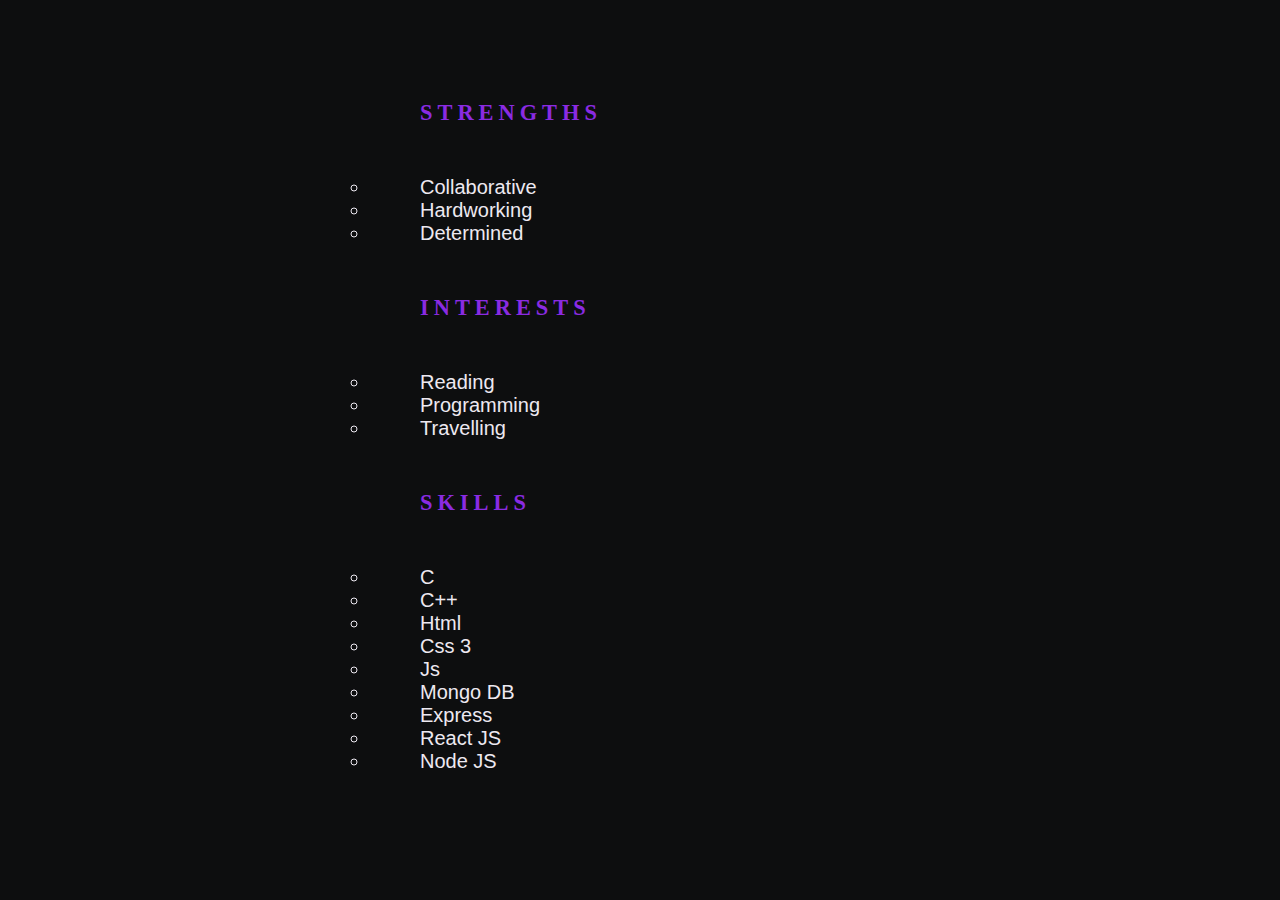
<file: about me.html>
<!DOCTYPE html>
<html lang="en">
<head>
    <meta charset="UTF-8">
    <meta http-equiv="X-UA-Compatible" content="IE=edge">
    <meta name="viewport" content="width=device-width, initial-scale=1.0">
    <title>Strengths & Interests</title>
    <link rel="stylesheet" href="style.css">
</head>
<body>
    <div class="hifi">
        <div class="five">
                <h3 class="hea1">STRENGTHS</h3>
            <ul type="circle">
                <li>Collaborative</li>
                <li>Hardworking</li>
                <li>Determined</li>
            </ul>
        </div>
        <div class="six">
                <h3 class="hea2">INTERESTS</h3>
            <ul type="circle">
                <li>Reading</li>
                <li>Programming</li>
                <li>Travelling</li>
            </ul>
        </div>
        <div class="seven">
            <h3 class="hea3">SKILLS</h3>
            <ul type="circle">
                <li>C</li>
                <li>C++</li>
                <li>Html</li>
                <li>Css 3</li>
                <li>Js</li>
                <li>Mongo DB</li>
                <li>Express</li>
                <li>React JS</li>
                <li>Node JS</li>
            </ul>
        </div>
    </div>   
</body>
</html>
</file>
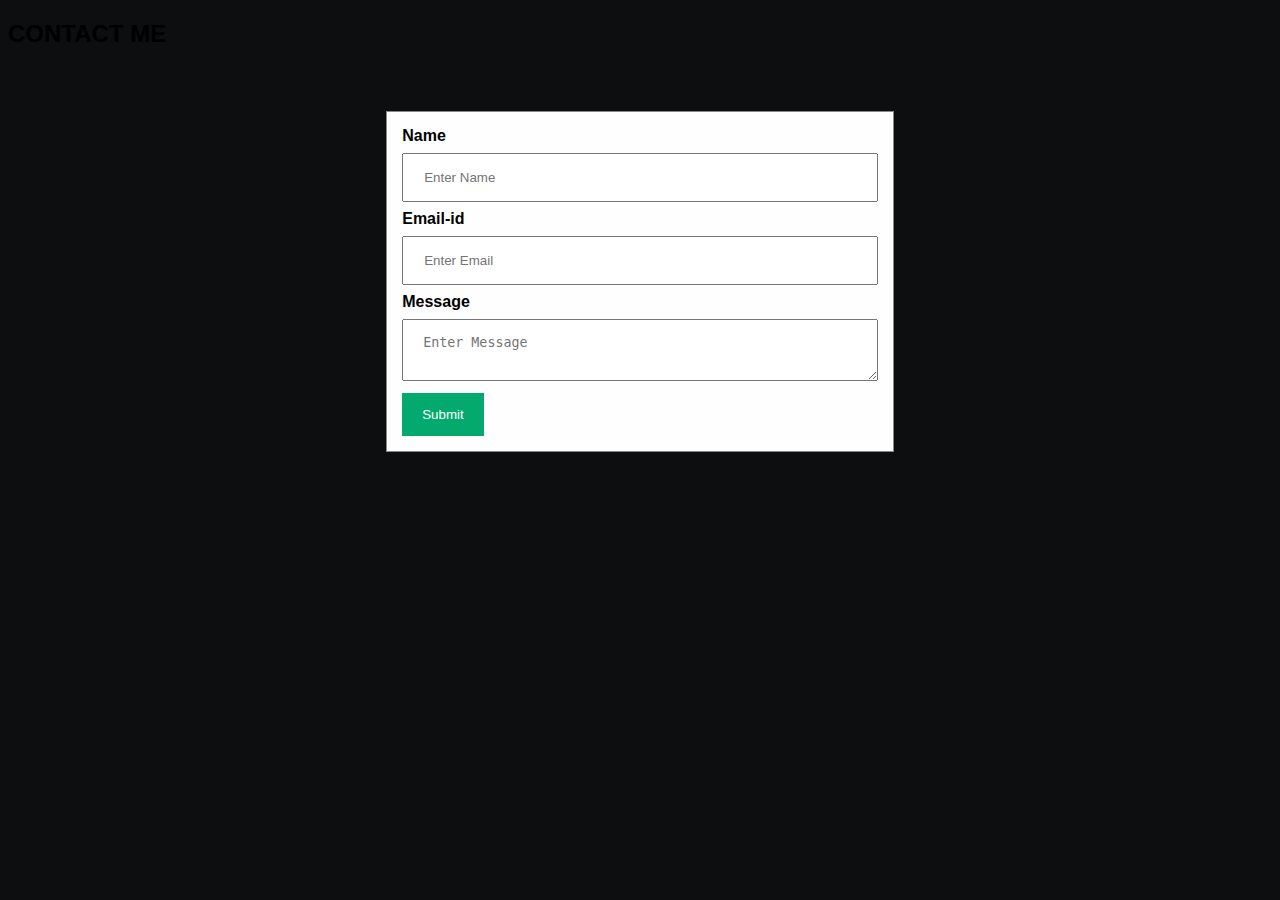
<file: contact.html>
<!DOCTYPE html>
<html>
<head>
<meta name="viewport" content="width=device-width, initial-scale=1">
<style>
body {font-family: Arial;
  background-color:rgb(13, 14, 15);
}

input[type=text], input[type=password],textarea {
  width: 100%;
  padding: 15px 20px;
  box-sizing: border-box;
  margin: 8px 0;
}
button {
  background-color: #04AA6D;
  color: white;
  padding: 14px 20px;
  border: none;
  cursor: pointer;
}

.container {
  padding: 15px;
}

.modal-content {
  background-color: #fefefe;
  margin: 5% auto 10% auto; 
  border: 1px solid #888;
  width: 40%; 
}



</style>
</head>
<body>

<h2>CONTACT ME</h2>
  <form class="modal-content "  method="POST" />

    <div class="container">
      <label for="name"><b>Name</b></label>
      <input type="text" placeholder="Enter Name" name="name" required>

      <label for="email"><b>Email-id</b></label>
      <input type="text" placeholder="Enter Email" name="email" required>
      <label for="info"><b>Message</b></label>
        <textarea name="message" placeholder="Enter Message" required name="info"></textarea>
      <button type="submit">Submit</button>
    </div>
  </form>
</div>
</body>
</html>
</file>
<file: style.css>
*{
    margin: 0;
    padding: 0;
    box-sizing:border-box;
}
body{
   
    background-color: rgb(13, 14, 15);
}
.first{
    position:fixed;
    top:0;
    left:0;
    width:100%;
    padding:20px 10%;
    background:rgb(187, 85, 243);
    display:flex;
    justify-content: space-between;
    align-items: center;
    z-index: 100;
}
.fir{
    color:rgb(199, 197, 201);
    font-weight:900;
    font-size: large;
}
.second a{
    font-size: 25px;
    color:aliceblue;
    font-weight:500;
    text-decoration: wavy;
    margin-left: 20px;
    margin-right: 5px;
    float:left;
    justify-content: space-between;
    transition: .5s;
}
.second a:hover,.second a.demo{
    color:rgb(5, 16, 18);
}
.third{
    height: 700px;
    display:flex;
    align-items: center;
    padding: 50px 50px;
}
.four p{
    margin:20px 0 20px;
}
.four h2{
    font-size: 70px;
    color:rgb(208, 203, 212);
    font-weight: 700;
}
.four h3{
    font-size: 30px;
    color: rgb(230, 215, 230);
    font-weight: 700px;
}
.four p{
    color:#000000;
    font-size: 30px;
}
span{
    color:rgb(145, 45, 142);
}
button{
    background-color: #8f4395;
    margin-top: 50px;
    padding: 15px 40px;
    border:none;
    border-radius: 20px;
    cursor:pointer;
    font-size: 18px;
    font-weight: 700;
    transition: .2s;
    box-shadow: 0 0 15px #8f4395;
}
.cvimg{
    overflow: hidden;
    text-decoration: none;
    color: aliceblue;
}
.hifi{
    margin:auto;
    width: 50%;
    padding:50px 50px;
}
.five ul li{
    color:#ede9f1;
    font-family:Arial, Helvetica, sans-serif;
    font-size: 20px;
    padding-left: 50px;
}
.hea1{
    position: relative;
    letter-spacing: 5px;
    color: blueviolet;
    font-size: 1.4rem;
    text-decoration:wavy;
    font-weight: bold;
    padding: 50px 50px;
}
.hea2{
    position: relative;
    letter-spacing: 5px;
    color: blueviolet;
    font-size: 1.4rem;
    text-decoration:wavy;
    font-weight: bold;
    padding:50px 50px;
}


.six ul li{
    color:#ede9f1;
    font-family:Arial, Helvetica, sans-serif;
    font-size: 20px;
    padding-left: 50px ;
}
.hea3{
    position: relative;
    letter-spacing: 5px;
    color: blueviolet;
    font-size: 1.4rem;
    text-decoration:wavy;
    font-weight: bold;
    padding:50px 50px;
}


.seven ul li{
    color:#ede9f1;
    font-family:Arial, Helvetica, sans-serif;
    font-size: 20px;
    padding-left: 50px ;
}

.eight img {
    float:right;
    width: 50%;
    border-radius: 50%;
  }
.nine{
    position:absolute;
    bottom:40px;
    width: 170px;
    display: flex;
    justify-content: space-between;
}
.nine a{
   position: relative;
  display:inline-flex;
  justify-content: center;
  align-items: center;
  width:40px;
  height:40px;
  background: transparent;
  border: 2px solid #a14b9e;
  border-radius:50%;
  font-size:20px;
  color:rgb(200, 187, 199);
  text-decoration: none;
  z-index:1;
  overflow:hidden;
}
.nine a::before{
    content:'';
    position:absolute;
    top:0;
    left:0;
    width:0;
    height:100%;
    background: #b756af;
    z-index: -1;
    transition: .5s;
}
.nine a:hover::before{
 width:100%;
}
</file>
